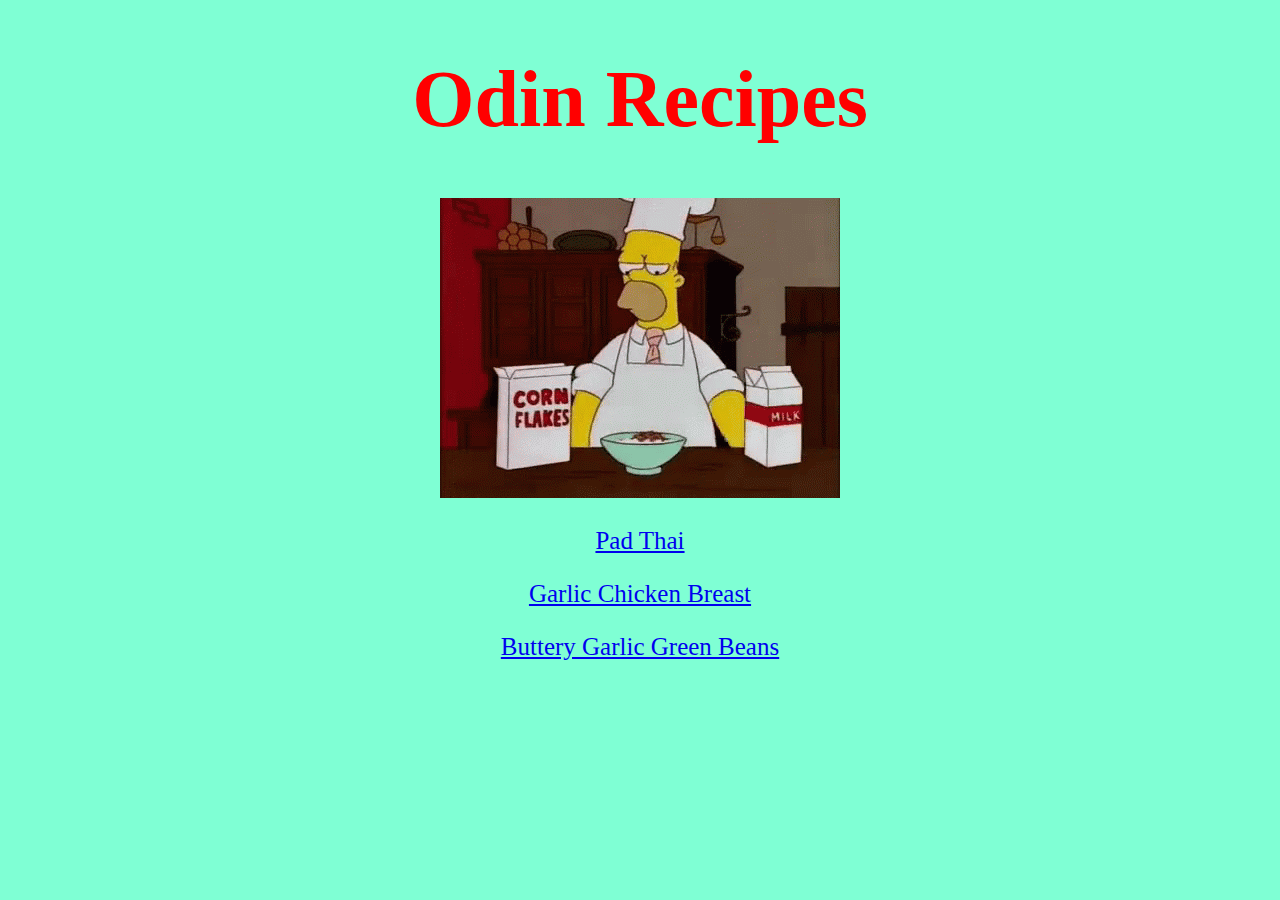
<file: index.html>
<!DOCTYPE html>
<html lang="en">
<head>
    <meta charset="UTF-8">
    <meta http-equiv="X-UA-Compatible" content="IE=edge">
    <meta name="viewport" content="width=device-width, initial-scale=1.0">
    <link rel="stylesheet" href="style.css">
    <title>Odin Recipes</title>
</head>
<body>
    <div id="titlePage">
   <h1>Odin Recipes</h1> 
   <img src="img/Homer-cooking.gif">
      <p class="list"><a href="padthai.html">Pad Thai</a></p>
      <p class="list"><a href="garlicchicken.html">Garlic Chicken Breast</a></p>
      <p class="list"><a href="garlicbeans.html">Buttery Garlic Green Beans</a></p>
</div>
</body>
</html>
</file>
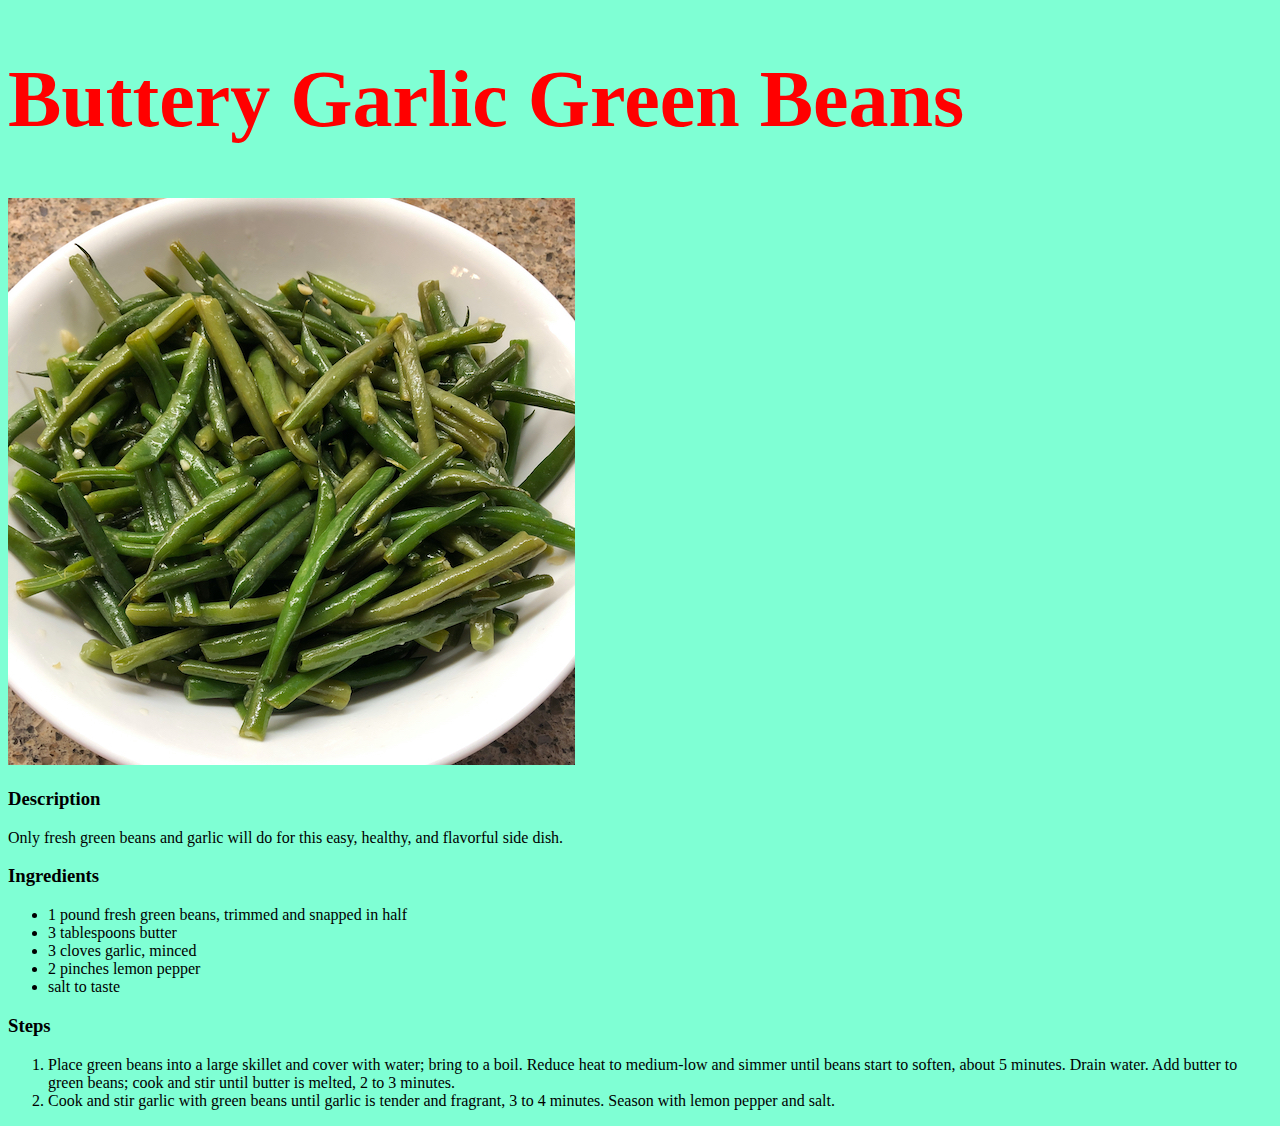
<file: garlicbeans.html>
<!DOCTYPE html>
<html lang="en">
<head>
    <meta charset="UTF-8">
    <meta http-equiv="X-UA-Compatible" content="IE=edge">
    <meta name="viewport" content="width=device-width, initial-scale=1.0">
    <link rel="stylesheet" href="style.css">
    <title>Garlic Green Beans</title>
</head>
<body>
    <h1>Buttery Garlic Green Beans</h1>
    <img src="img/garlic-beans.jpg">
    <h3>Description</h3>
    <p>Only fresh green beans and garlic will do for this easy, healthy, and flavorful side dish.</p>
    <h3>Ingredients</h3>
    <ul>
        <li>1 pound fresh green beans, trimmed and snapped in half</li>
        <li>3 tablespoons butter</li>
        <li>3 cloves garlic, minced</li>
        <li>2 pinches lemon pepper</li>
        <li>salt to taste</li>
    </ul>
    <h3>Steps</h3>
    <ol>
        <li>Place green beans into a large skillet and cover with water; bring to a boil. Reduce heat to medium-low
             and simmer until beans start to soften, about 5 minutes. Drain water. Add butter to green beans; cook 
             and stir until butter is melted, 2 to 3 minutes.</li>
        <li>Cook and stir garlic with green beans until garlic is tender and fragrant, 3 to 4 minutes. Season with
             lemon pepper and salt.</li>
    </ol>
</body>
</html>
</file>
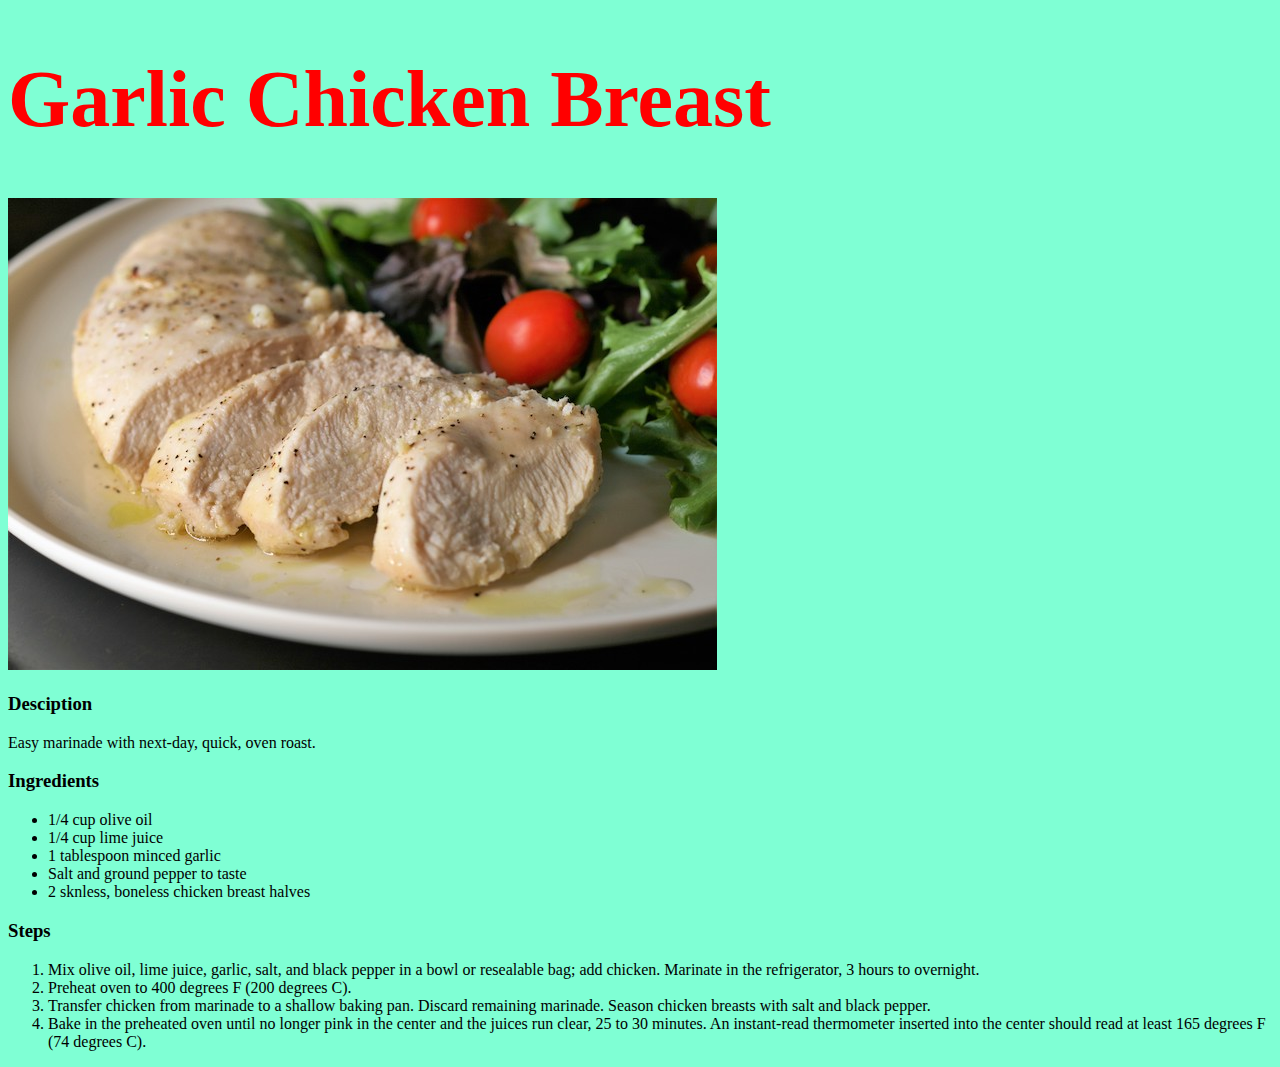
<file: garlicchicken.html>
<!DOCTYPE html>
<html lang="en">
<head>
    <meta charset="UTF-8">
    <meta http-equiv="X-UA-Compatible" content="IE=edge">
    <meta name="viewport" content="width=device-width, initial-scale=1.0">
    <link rel="stylesheet" href="style.css">
    <title>Garlic Chicken Breast</title>
</head>
<body>
    <h1>Garlic Chicken Breast</h1>
    <img src="img/garlic-chicken.jpg">
    <h3>Desciption</h3>
    <p>Easy marinade with next-day, quick, oven roast.</p>
    <h3>Ingredients</h3>
    <ul>
        <li>1/4 cup olive oil</li>
        <li>1/4 cup lime juice</li>
        <li>1 tablespoon minced garlic</li>
        <li>Salt and ground pepper to taste</li>
        <li>2 sknless, boneless chicken breast halves</li>
    </ul>
    <h3>Steps</h3>
    <ol>
        <li>Mix olive oil, lime juice, garlic, salt, and black pepper in a bowl 
            or resealable bag; add chicken. Marinate in the refrigerator, 3 hours to overnight.</li>
        <li>Preheat oven to 400 degrees F (200 degrees C).</li>
        <li>Transfer chicken from marinade to a shallow baking pan. Discard remaining marinade. 
            Season chicken breasts with salt and black pepper.</li>
        <li>Bake in the preheated oven until no longer pink in the center and the juices run clear,
             25 to 30 minutes. An instant-read thermometer inserted into the center should read at 
             least 165 degrees F (74 degrees C). </li>
    </ol>
</body>
</html>
</file>
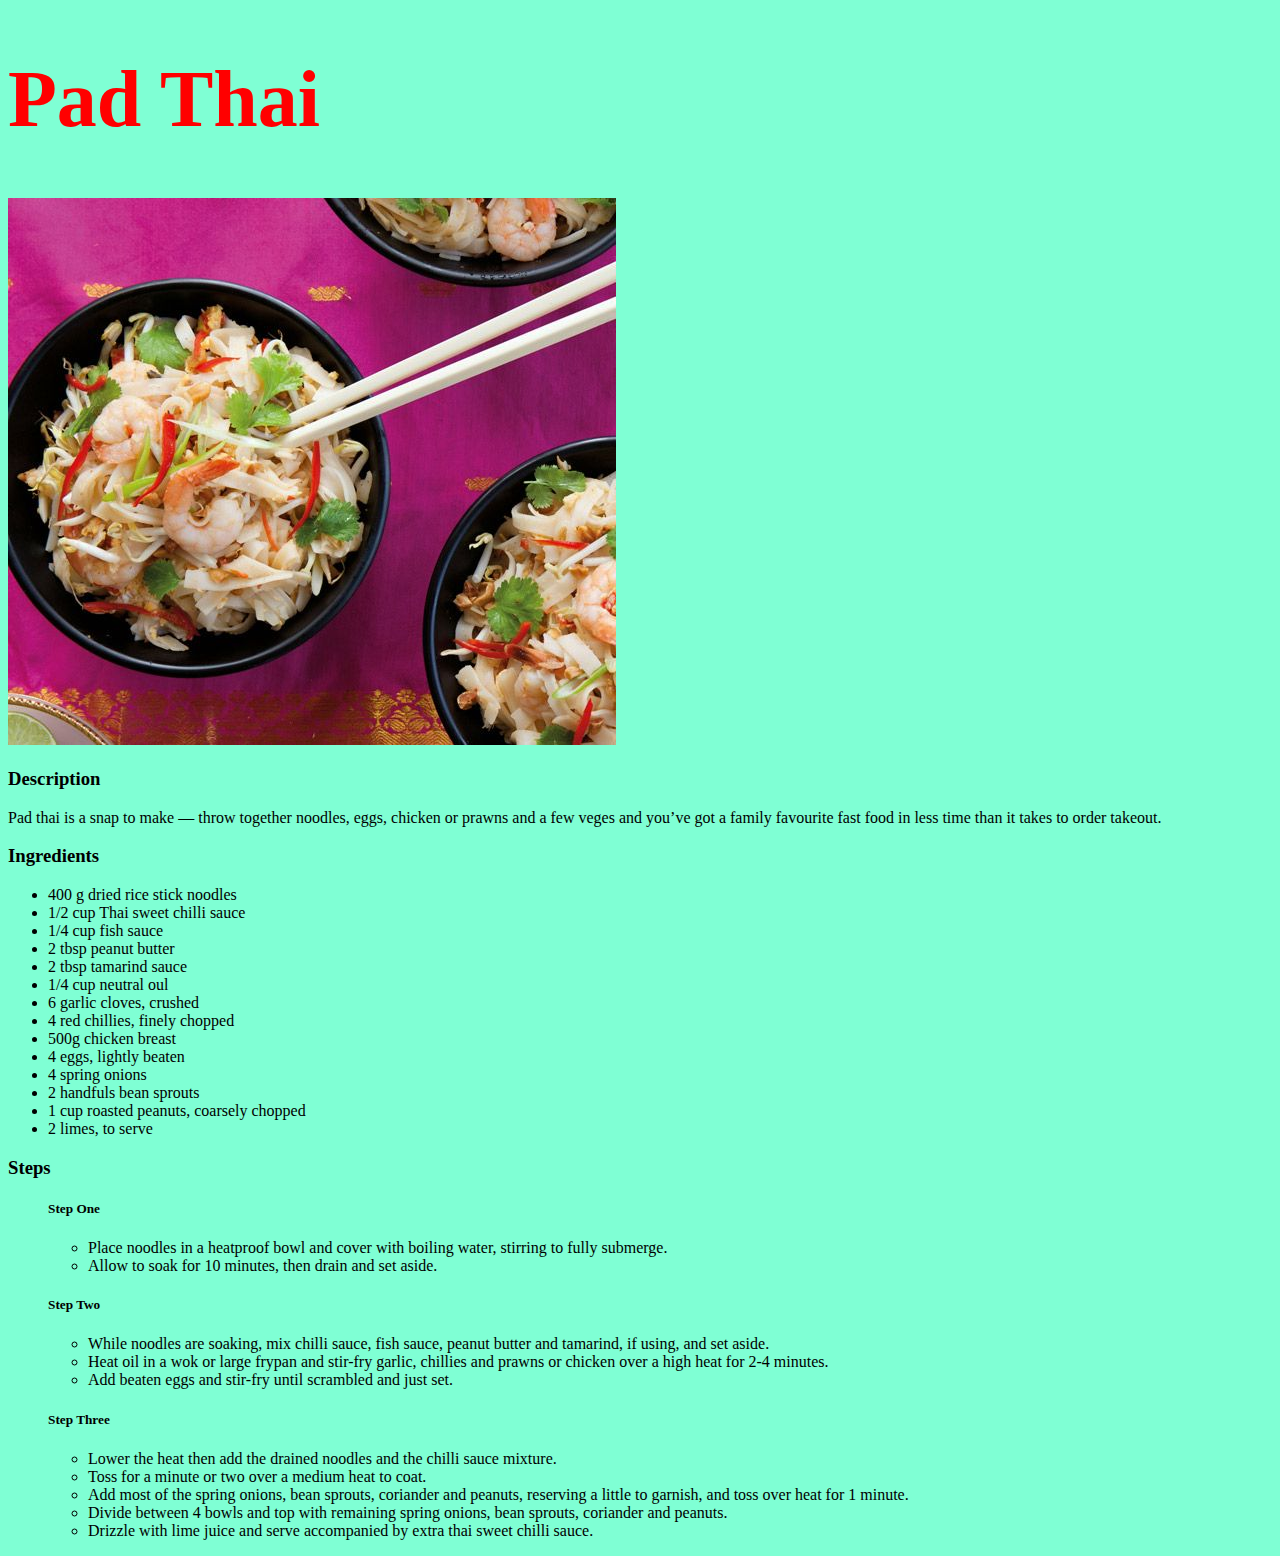
<file: padthai.html>
<!DOCTYPE html>
<html lang="en">
<head>
    <meta charset="UTF-8">
    <meta http-equiv="X-UA-Compatible" content="IE=edge">
    <meta name="viewport" content="width=device-width, initial-scale=1.0">
    <link rel="stylesheet" href="style.css">
    <title>Pad Thai</title>
</head>
<body>
    <h1>Pad Thai</h1>
    <img src="img/padthai.jpg">
    <h3>Description</h3>
    <p> Pad thai is a snap to make — throw together noodles, eggs, chicken or prawns
         and a few veges and you’ve got a family favourite fast food in
          less time than it takes to order takeout. </p>
    <h3>Ingredients</h3>
    <ul>
        <li>400 g dried rice stick noodles</li>
        <li>1/2 cup Thai sweet chilli sauce</li>
        <li>1/4 cup fish sauce</li>
        <li>2 tbsp peanut butter</li>
        <li>2 tbsp tamarind sauce</li>
        <li>1/4 cup neutral oul</li>
        <li>6 garlic cloves, crushed</li>
        <li>4 red chillies, finely chopped</li>
        <li>500g chicken breast</li>
        <li>4 eggs, lightly beaten</li>
        <li>4 spring onions</li>
        <li>2 handfuls bean sprouts</li>
        <li>1 cup roasted peanuts, coarsely chopped</li>
        <li>2 limes, to serve</li>
    </ul>
    <h3>Steps</h3>
    <ol>
        <h5>Step One</h5>
        <ul>
            <li>Place noodles in a heatproof bowl and cover with boiling water, stirring to fully submerge.</li>
            <li>Allow to soak for 10 minutes, then drain and set aside.</li>
        </ul>
        <h5>Step Two</h5>
        <ul>
            <li>While noodles are soaking, mix chilli sauce, fish sauce, peanut butter and tamarind, if using, and set aside.</li>
            <li>Heat oil in a wok or large frypan and stir-fry garlic, chillies and prawns or chicken over a high heat for 2-4 minutes.</li>
            <li>Add beaten eggs and stir-fry until scrambled and just set.</li>
        </ul>
        <h5>Step Three</h5>
        <ul>
            <li>Lower the heat then add the drained noodles and the chilli sauce mixture.</li>
            <li>Toss for a minute or two over a medium heat to coat.</li>
            <li>Add most of the spring onions, bean sprouts, coriander and peanuts, reserving a little to garnish, and toss over heat for 1 minute.</li>
            <li>Divide between 4 bowls and top with remaining spring onions, bean sprouts, coriander and peanuts.</li>
            <li>Drizzle with lime juice and serve accompanied by extra thai sweet chilli sauce.</li>
        </ul>

    </ol>
</body>
</html>
</file>
<file: style.css>
*{
    background-color: aquamarine;
}

#titlePage {
text-align: center;
}
h1 {
    font-size: 80px;
    color: red;
    font-weight: bold;
}

.list{
    font-size: 25px;
}
</file>
